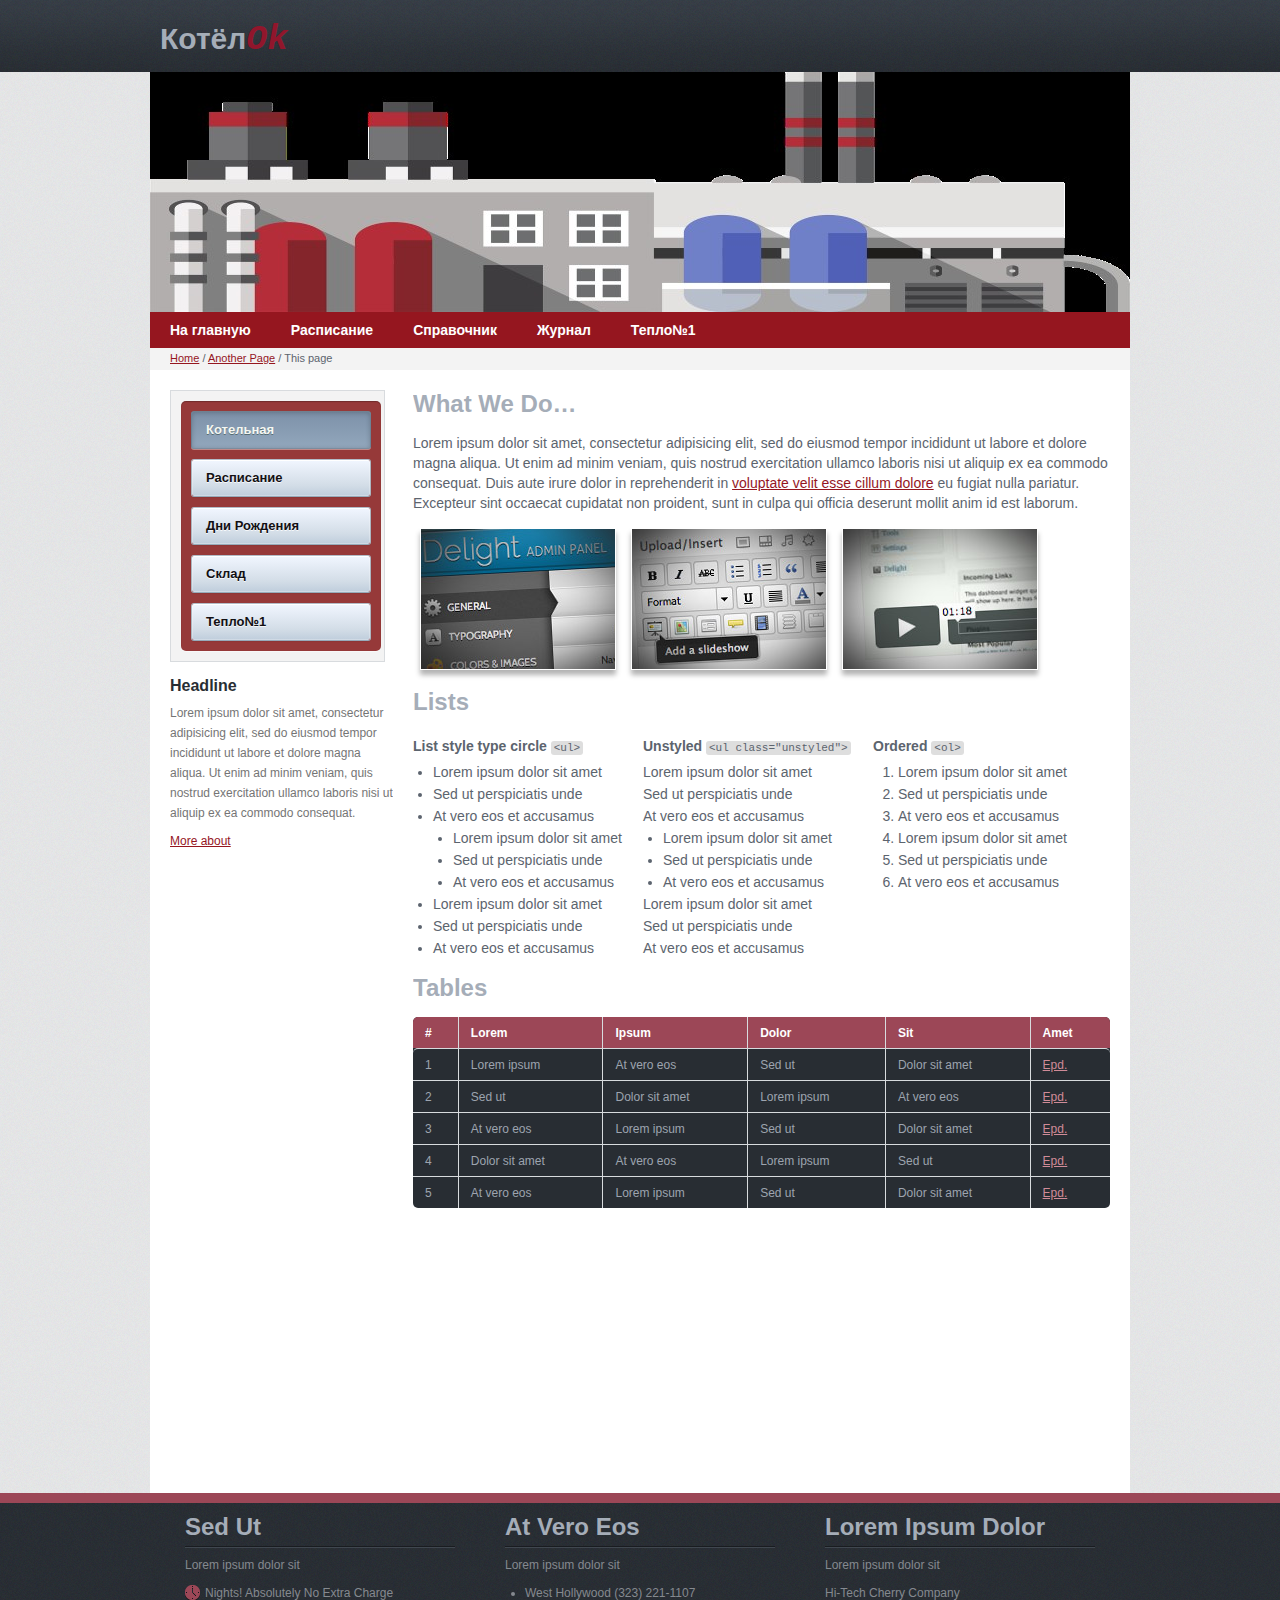
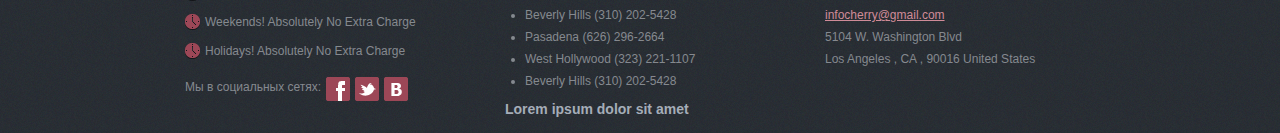
<file: index.html>
<!DOCTYPE html>
<html lang="ru">
	<head>
		<meta charset="utf-8">
		<meta name="viewport" content="width=device-width, initial-scale=1">
		<title>Шаблоны сайтов</title>
		<meta name="description" content="">
		<meta name="keywords" content="">
		<link rel="stylesheet" type="text/css" href="style.css" media="all">
		<!-- Подключение CSS файла bootstrap 5 -->
		    <link href="https://cdn.jsdelivr.net/npm/bootstrap@5.3.0-alpha1/dist/css/bootstrap.min.css" rel="stylesheet" integrity="sha384-GLhlTQ8iRABdZLl6O3oVMWSktQOp6b7In1Zl3/Jr59b6EGGoI1aFkw7cmDA6j6gD" crossorigin="anonymous">
	</head>
	<body>
		<div class="wrapper">
			<!--Header-->
			<div class="header">
				<div class="headerContent">
					<div class="left"><h1 class="headH1">Котёл</h1></div>
				</div>
			</div>
				<!--Slider-->
				<div class="slider">
					<div class="itemSlider">
						<div class="bgSlide"><img src="images/bg-slide.jpg"></div>
					</div>
				</div>
				<div class="nav">
					<ul class="menu">
						<li><a href="#">На главную</a></li>
						<li><a href="Raspisanie.html">Расписание</a></li>
						<li><a href="#">Справочник</a></li>
						<li><a href="#">Журнал</a></li>
						<li><a href="#">Тепло№1</a></li>
					</ul>
				</div>
				<div class="breadcrumbs"><a href="#">Home</a> / <a href="#">Another Page</a> / This page</div>
				<div class="main">
				
				<!--LeftSideBar-->
				<div class="leftCol">
				<form>
				<nav class="side-nav">
					<a href="index.html" class="side-nav-button active">Котельная</a>
					<a href="Raspisanie.html" class="side-nav-button">Расписание</a>
					<a href="index.html" class="side-nav-button">Дни Рождения</a>
					<a href="index.html" class="side-nav-button">Склад</a>
					<a href="index.html" class="side-nav-button">Тепло№1</a>
				  </nav>
				</form>
				
				<!--<div class="leftCol">
					/*<form>
						<h2>Contact us</h2>
						<input type="text" placeholder="Lorem ipsum">
						<input type="text" placeholder="Dolor sit">
						<input type="text" disabled="disabled" placeholder="Disabled">
						<input type="text" placeholder="Consectetur">
						<select>
							<option>1</option>
							<option>2</option>
							<option>3</option>
						</select>
						<div class="row">
							<h4>Radio</h4>
							<input type="radio">
							<label>Lorem ipsum dolor sit amet</label>
							<div class="clear"></div>
							<input type="radio">
							<label>Duis aute irure dolor</label>
							<div class="clear"></div>
							<input type="radio">
							<label>Excepteur sint occaecat</label>
							<div class="clear"></div>
						</div>
						<div class="row">
							<h4>Checkbox</h4>
							<input type="checkbox" />
							<label>Duis aute irure dolor</label>
							<div class="clear"></div>
							<input type="checkbox" />
							<label>Excepteur sint occaecat</label>
							<div class="clear"></div>
						</div>
						<button type="submit" class="minWidth">Lorem ipsum</button>
						<button type="reset" class="minWidth">Reset</button>
					</form>-->
					<div class="row">
						<h2>Headline</h2>
						<p>Lorem ipsum dolor sit amet, consectetur adipisicing elit, sed do eiusmod tempor incididunt ut labore et dolore magna aliqua. Ut enim ad minim veniam, quis nostrud exercitation ullamco laboris nisi ut aliquip ex ea commodo consequat.</p>
						<p><a href="#">More about</a></p>
					</div>
				</div>
				<div class="rightCol">
					<h1>What We Do…</h1>
					<p>Lorem ipsum dolor sit amet, consectetur adipisicing elit, sed do eiusmod tempor incididunt ut labore et dolore magna aliqua. Ut enim ad minim veniam, quis nostrud exercitation ullamco laboris nisi ut aliquip ex ea commodo consequat. Duis aute irure dolor in reprehenderit in <a href="#">voluptate velit esse cillum dolore</a> eu fugiat nulla pariatur. Excepteur sint occaecat cupidatat non proident, sunt in culpa qui officia deserunt mollit anim id est laborum.</p>
					<ul class="img">
						<li><a href="#"><img src="images/img1.png"></a></li>
						<li><a href="#"><img src="images/img2.png"></a></li>
						<li><a href="#"><img src="images/img3.png"></a></li>
					</ul>
					<h1>Lists</h1>
					<div class="row">
						<div class="span">
							<h4>List style type circle <code>&lt;ul&gt;</code></h4>
							<ul>
								<li>Lorem ipsum dolor sit amet</li>
								<li>Sed ut perspiciatis unde</li>
								<li>At vero eos et accusamus
									<ul>
										<li>Lorem ipsum dolor sit amet</li>
										<li>Sed ut perspiciatis unde</li>
										<li>At vero eos et accusamus</li>
									</ul>
								</li>
								<li>Lorem ipsum dolor sit amet</li>
								<li>Sed ut perspiciatis unde</li>
								<li>At vero eos et accusamus</li>
							</ul>
						</div>
						<div class="span">
							<h4>Unstyled <code>&lt;ul class="unstyled"&gt;</code></h4>
							<ul class="unstyled">
								<li>Lorem ipsum dolor sit amet</li>
								<li>Sed ut perspiciatis unde</li>
								<li>At vero eos et accusamus
									<ul>
										<li>Lorem ipsum dolor sit amet</li>
										<li>Sed ut perspiciatis unde</li>
										<li>At vero eos et accusamus</li>
									</ul>
								</li>
								<li>Lorem ipsum dolor sit amet</li>
								<li>Sed ut perspiciatis unde</li>
								<li>At vero eos et accusamus</li>
							</ul>
						</div>
						<div class="span">
							<h4>Ordered <code>&lt;ol&gt;</code></h4>
							<ol>
								<li>Lorem ipsum dolor sit amet</li>
								<li>Sed ut perspiciatis unde</li>
								<li>At vero eos et accusamus</li>
								<li>Lorem ipsum dolor sit amet</li>
								<li>Sed ut perspiciatis unde</li>
								<li>At vero eos et accusamus</li>
							</ol>
						</div>
					</div>
					<h1>Tables</h1>
					<table>
						<thead>
							<tr>
								<th>#</th>
								<th>Lorem</th>
								<th>Ipsum</th>
								<th>Dolor</th>
								<th>Sit</th>
								<th>Amet</th>
							</tr>
						</thead>
						<tbody>
							<tr>
								<td>1</td>
								<td>Lorem ipsum</td>
								<td>At vero eos</td>
								<td>Sed ut</td>
								<td>Dolor sit amet</td>
								<td><a href="#">Epd.</a></td>
							</tr>
							<tr>
								<td>2</td>
								<td>Sed ut</td>
								<td>Dolor sit amet</td>
								<td>Lorem ipsum</td>
								<td>At vero eos</td>
								<td><a href="#">Epd.</a></td>
							</tr>
							<tr>
								<td>3</td>
								<td>At vero eos</td>
								<td>Lorem ipsum</td>
								<td>Sed ut</td>
								<td>Dolor sit amet</td>
								<td><a href="#">Epd.</a></td>
							</tr>
							<tr>
								<td>4</td>
								<td>Dolor sit amet</td>
								<td>At vero eos</td>
								<td>Lorem ipsum</td>
								<td>Sed ut</td>
								<td><a href="#">Epd.</a></td>
							</tr>
							<tr>
								<td>5</td>
								<td>At vero eos</td>
								<td>Lorem ipsum</td>
								<td>Sed ut</td>
								<td>Dolor sit amet</td>
								<td><a href="#">Epd.</a></td>
							</tr>
						</tbody>
					</table>
				</div>
			</div>
			<div class="footer">
				<div class="footerContent">
					<div class="span1">
						<h1>Sed ut</h1>
						<div class="borderBottom"></div>
						<p>Lorem ipsum dolor sit</p>
						<ul class="clock">
							<li>Nights! Absolutely No Extra Charge</li>
							<li>Weekends! Absolutely No Extra Charge</li>
							<li>Holidays! Absolutely No Extra Charge</li>
						</ul>
						<div class="social">
							<div>Мы в социальных сетях: </div><ul><li><a target="newtab" href="http://www.facebook.com/?sk=app_2309869772"><img src="images/facebook.png"></a></li><li><a target="newtab" href="https://twitter.com/psdhtmlcss"><img src="images/twitter.png" /></a></li><li><img src="images/vk.png" /></li></ul>
						</div>
					</div>
					<div class="span1">
						<h1>At vero eos</h1>
						<div class="borderBottom"></div>
						<p>Lorem ipsum dolor sit</p>
						<ul>
							<li>West Hollywood (323) 221-1107</li>
							<li>Beverly Hills (310) 202-5428</li>
							<li>Pasadena (626) 296-2664</li>
							<li>West Hollywood (323) 221-1107</li>
							<li>Beverly Hills (310) 202-5428</li>
						</ul>
						<p><strong>Lorem ipsum dolor sit amet</strong></p>
					</div>
					<div class="span1">
						<h1>Lorem ipsum dolor</h1>
						<div class="borderBottom"></div>
						<p>Lorem ipsum dolor sit</p>
						<ul class="unstyled">
							<li>Hi-Tech Cherry Company</li>
							<li><a href="mailto:psdhtmlcss@mail.ru">infocherry@gmail.com</a></li>
							<li>5104 W. Washington Blvd</li>
							<li>Los Angeles , CA , 90016 United States</li>
						</ul>
					</div>
				</div>
			</div>
		</div>
		<!-- Подключение JS файла bootstrap 5 -->
	    <script src="https://cdn.jsdelivr.net/npm/bootstrap@5.2.1/dist/js/bootstrap.bundle.min.js" integrity="sha384-u1OknCvxWvY5kfmNBILK2hRnQC3Pr17a+RTT6rIHI7NnikvbZlHgTPOOmMi466C8" crossorigin="anonymous"></script>	
	</body>
</html>
</file>
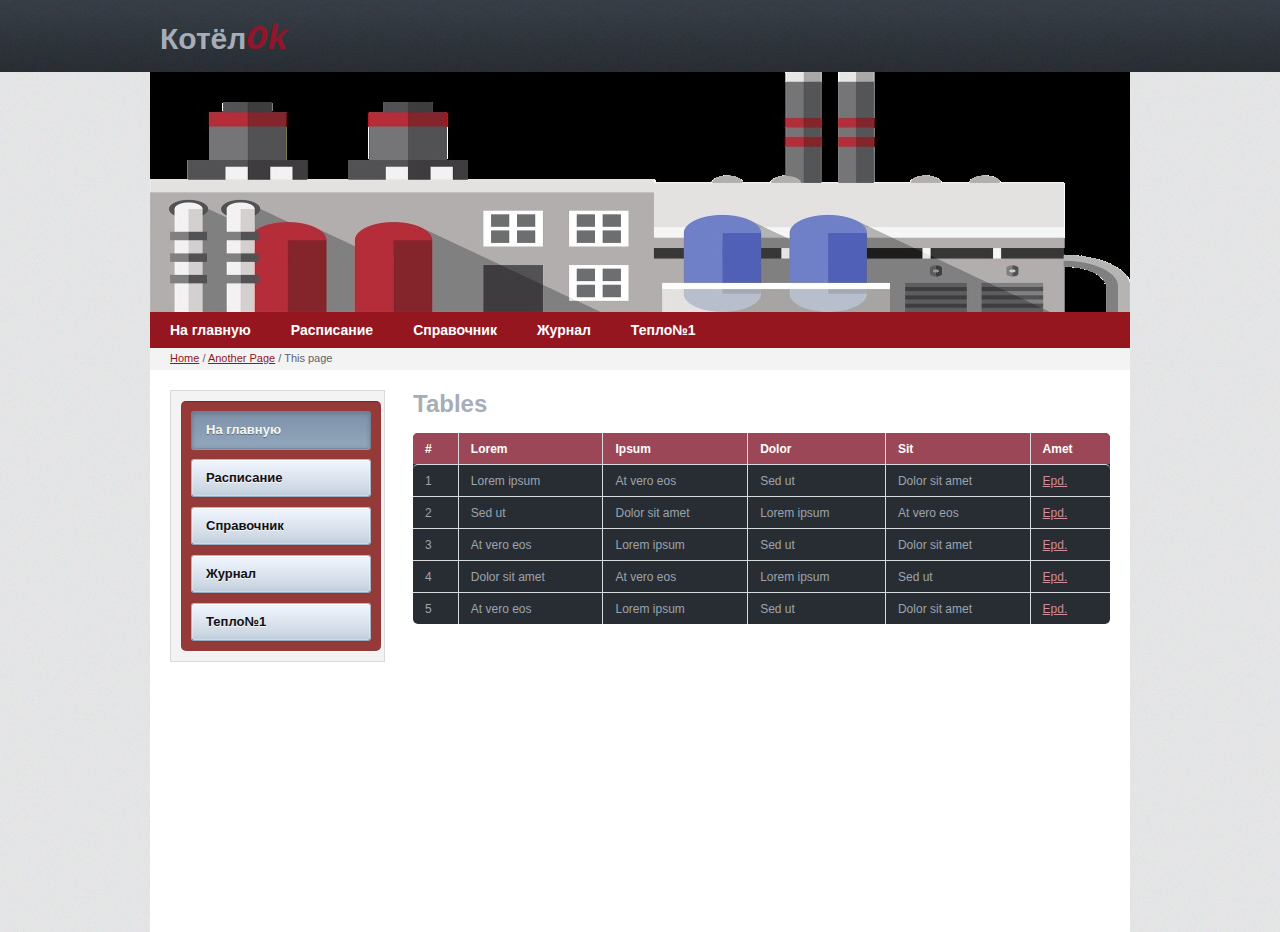
<file: Raspisanie.html>
<!DOCTYPE html>
<html>
    <head>
		<meta charset="utf-8">
		<title>Расписание</title>
		<meta name="description" content="">
		<meta name="keywords" content="">
		<link rel="stylesheet" type="text/css" href="style.css" media="all">
	</head>
	<body>
		<div class="wrapper">
			<!--Header-->
			<div class="header">
				<div class="headerContent">
					<div class="left"><h1 class="headH1">Котёл</h1></div>
				</div>
			</div>
				<!--Slider-->
				<div class="slider">
					<div class="itemSlider">
						<div class="bgSlide"><img src="images/bg-slide.jpg"></div>
					</div>
				</div>
				<div class="nav">
					<ul class="menu">
						<li><a href="#">На главную</a></li>
						<li><a href="Raspisanie.html">Расписание</a></li>
						<li><a href="#">Справочник</a></li>
						<li><a href="#">Журнал</a></li>
						<li><a href="#">Тепло№1</a></li>
					</ul>
				</div>
				<div class="breadcrumbs"><a href="#">Home</a> / <a href="#">Another Page</a> / This page</div>
				<div class="main">
				
				<!--LeftSideBar-->
				<div class="leftCol">
				<form>
				<nav class="side-nav">
					<a href="index.html" class="side-nav-button active">На главную</a>
					<a href="Raspisanie.html" class="side-nav-button">Расписание</a>
					<a href="index.html" class="side-nav-button">Справочник</a>
					<a href="index.html" class="side-nav-button">Журнал</a>
					<a href="index.html" class="side-nav-button">Тепло№1</a>
				  </nav>
				</form>

            </div>
            <div class="rightCol">
                <h1>Tables</h1>
                <table>
                    <thead>
                        <tr>
                            <th>#</th>
                            <th>Lorem</th>
                            <th>Ipsum</th>
                            <th>Dolor</th>
                            <th>Sit</th>
                            <th>Amet</th>
                        </tr>
                    </thead>
                    <tbody>
                        <tr>
                            <td>1</td>
                            <td>Lorem ipsum</td>
                            <td>At vero eos</td>
                            <td>Sed ut</td>
                            <td>Dolor sit amet</td>
                            <td><a href="#">Epd.</a></td>
                        </tr>
                        <tr>
                            <td>2</td>
                            <td>Sed ut</td>
                            <td>Dolor sit amet</td>
                            <td>Lorem ipsum</td>
                            <td>At vero eos</td>
                            <td><a href="#">Epd.</a></td>
                        </tr>
                        <tr>
                            <td>3</td>
                            <td>At vero eos</td>
                            <td>Lorem ipsum</td>
                            <td>Sed ut</td>
                            <td>Dolor sit amet</td>
                            <td><a href="#">Epd.</a></td>
                        </tr>
                        <tr>
                            <td>4</td>
                            <td>Dolor sit amet</td>
                            <td>At vero eos</td>
                            <td>Lorem ipsum</td>
                            <td>Sed ut</td>
                            <td><a href="#">Epd.</a></td>
                        </tr>
                        <tr>
                            <td>5</td>
                            <td>At vero eos</td>
                            <td>Lorem ipsum</td>
                            <td>Sed ut</td>
                            <td>Dolor sit amet</td>
                            <td><a href="#">Epd.</a></td>
                        </tr>
                    </tbody>
                </table>
        </div>        
    
    </body>          
</html>
</file>
<file: style.css>
.side-nav {
	width: 180px;
	margin: auto auto;
	padding: 10px;
	background: #963939;
	border-radius: 5px;
	-webkit-box-shadow: inset 0 1px 1px rgba(0, 0, 0, 0.25), 0 1px rgba(255, 255, 255, 0.5);
	box-shadow: inset 0 1px 1px rgba(0, 0, 0, 0.25), 0 1px rgba(255, 255, 255, 0.5);
  }
  
  .side-nav-button, .side-nav:active .active {
	display: block;
	position: relative;
	height: 36px;
	line-height: 36px;
	margin-bottom: 10px;
	padding: 0 14px;
	font-size: 13px;
	font-weight: bold;
	color: #121013;
	text-decoration: none;
	text-shadow: 0 1px rgba(255, 255, 255, 0.8);
	background: #e90909;
	background-clip: padding-box;
	border: 1px solid;
	border-color: #b2bcc8 #acb6c0 #97abba;
	border-radius: 3px;
	background-image: -webkit-linear-gradient(top, #f1f6ff, #e6bbc4 70%, #bfcddc);
	background-image: -moz-linear-gradient(top, #f1f6ff, #d3dde7 70%, #bfcddc);
	background-image: -o-linear-gradient(top, #f1f6ff, #d3dde7 70%, #bfcddc);
	background-image: linear-gradient(to bottom, #f1f6ff, #d3dde7 70%, #bfcddc);
	-webkit-box-shadow: inset 0 1px white, inset 0 0 0 1px rgba(255, 255, 255, 0.25), 0 1px 1px rgba(0, 0, 0, 0.06);
	box-shadow: inset 0 1px white, inset 0 0 0 1px rgba(255, 255, 255, 0.25), 0 1px 1px rgba(0, 0, 0, 0.06);
  }
    .side-nav-button:hover, .side-nav-button.active, .side-nav-button.active, .side-nav-button.active:active {
	color: #f5f7f2;
	text-shadow: 0 1px rgba(3, 29, 9, 0.4);
	background-clip: border-box;
  }
  .side-nav-button:hover {
	background: #099c9c;
	border-color: #750606;
	background-image: -webkit-linear-gradient(top, #99abb9, #7e93a8);
	background-image: -moz-linear-gradient(top, #99abb9, #7e93a8);
	background-image: -o-linear-gradient(top, #99abb9, #7e93a8);
	background-image: linear-gradient(to bottom, #916d72, #2b050c);
	-webkit-box-shadow: inset 0 1px rgba(255, 255, 255, 0.3), inset 0 0 0 1px rgba(255, 255, 255, 0.15), 0 1px rgba(255, 255, 255, 0.3);
	box-shadow: inset 0 1px rgba(255, 255, 255, 0.3), inset 0 0 0 1px rgba(255, 255, 255, 0.15), 0 1px rgba(255, 255, 255, 0.3);
  }
  .side-nav-button:active, .side-nav-button.active, .side-nav-button.active:active {
	background: #7d91a9;
	border-color: #708191 #6d8295 #7b8c9e;
	background-image: -webkit-linear-gradient(top, #7d91a9, #92a7bc);
	background-image: -moz-linear-gradient(top, #7d91a9, #92a7bc);
	background-image: -o-linear-gradient(top, #7d91a9, #92a7bc);
	background-image: linear-gradient(to bottom, #7d91a9, #92a7bc);
	-webkit-box-shadow: inset 0 1px 5px rgba(0, 0, 0, 0.2), 0 1px rgba(255, 255, 255, 0.4);
	box-shadow: inset 0 1px 5px rgba(0, 0, 0, 0.2), 0 1px rgba(255, 255, 255, 0.4);
  }
  .side-nav-button:last-child {
	margin-bottom: 0;
  }



  html,body {
	margin: 0;
	padding: 0;
	height: 100%;
}

body {
	font-family: Arial,Microsoft Sans Serif;
	font-size: 14px;
	background: #e7e4e4 url("images/bg.png") repeat;
	color: #5c646e;
}

::selection {
	background-color: #9f385b;
	color: white;
}

::-moz-selection {
	background-color: #9f385b;
	color: white;
}

*{
	margin: 0;
	padding: 0;
}

p {
	margin: 15px 0;
	line-height: 20px;
}

a {
	color: #95161f;
	text-decoration: underline;
}

a img {
	border: none;
	outline: none;
}

h1,h2,h3,h4,h5,h6 {
	margin: 0;
	line-height: normal;
}

h1 {
	font-size: 24px;
	color: #a5adb8;
	text-transform: capitalize;
}

.headH1::after{
content: "Ok";
font: 35px  Verdana, monospace ;
font-weight: bold;
font-style: italic;
color: #91162c;
}

h2 {
	font-size: 16px;
	color: #282d33;
}

h3 {
	font-size: 16px;
	color: #9f24f6;
	margin: 7px 0;
}

h4 {
	font-size: 14px;
	margin: 7px 0;
}

/*Lists*/
ul {
	list-style-type: disc;
	padding-left: 20px;
	margin: 0;
}

ul li, ol li {
	line-height: 22px;
}

ul li ul {
	padding-left: 20px;
	margin: 0;
}

ul.unstyled {
	list-style-type: none;
	padding-left: 0;
}

ul.unstyled ul li {
	list-style-type: disc;
}

ol {
	list-style-type: decimal;
	padding-left: 25px;
}

code {
	padding: 1px 3px;
	background-color: #dedede;
	border-radius: 3px;
	-moz-border-radius: 3px;
	-webkit-border-radius: 3px;
	font-weight: normal;
	font-size: 11px;
}

/*Tables*/
table {
    width: 100%;
    margin: 15px 0;
    padding: 0;
    font-size: 12px;
    border-spacing: 0;
    border-collapse: separate;
	-webkit-border-radius: 5px;
    -moz-border-radius: 5px;
    border-radius: 5px;
	background-color: #282d33;
	color: #9da4af;
}

table th, table td {
    padding: 7px 12px 6px;
    line-height: 18px;
    text-align: left;
}

table th {
    color: white;
	font-weight: bold;
    vertical-align: middle;
	background-color: #9c4757;
}

table td {
    vertical-align: top;
    border-top: 1px solid #d8dbde;
}

table td a {
	color: #d08b98;
}

table tbody th {
    vertical-align: top;
    border-top: 1px solid #d8dbde;
}

table th+th,table td+td,table th+td {
    border-left: 1px solid #d8dbde;
}

table thead tr:first-child th:first-child, table tbody tr:first-child td:first-child {
    -webkit-border-radius: 5px 0 0 0;
    -moz-border-radius: 5px 0 0 0;
    border-radius: 5px 0 0 0;
}

table thead tr:first-child th:last-child, table tbody tr:first-child td:last-child {
    -webkit-border-radius: 0 5px 0 0;
    -moz-border-radius: 0 5px 0 0;
    border-radius: 0 5px 0 0;
}

table tbody tr:last-child td:first-child {
    -webkit-border-radius: 0 0 0 5px;
    -moz-border-radius: 0 0 0 5px;
    border-radius: 0 0 0 5px;
}

table tbody tr:last-child td:last-child {
    -webkit-border-radius: 0 0 5px 0;
    -moz-border-radius: 0 0 5px 0;
    border-radius: 0 0 5px 0;
}

table tr:hover {
    background-color: #622833;
	color: #d8dbde;
}

/*Forms*/
form {
    display: inline-block;
}

label {
    line-height: 24px;
	margin-left: 3px;
	float: none;
}

input,select,textarea {
    display: inline-block;
	width: auto;
    height: 20px;
    padding: 7px 5px;
    line-height: 18px;
    border: 1px solid white;
	background-color: #e3e4e5;
	-webkit-transition: background linear 0.2s;
	-moz-transition: background linear 0.2s;
	-ms-transition: background linear 0.2s;
	-o-transition: background linear 0.2s;
	transition: background linear 0.2s;
	-webkit-border-radius: 3px;
	-moz-border-radius: 3px;
	border-radius: 3px;
	-webkit-box-shadow: inset 0 2px 2px rgba(0, 0, 0, 0.2);
	-moz-box-shadow: inset 0 2px 2px rgba(0, 0, 0, 0.2);
	box-shadow: inset 0 2px 2px rgba(0, 0, 0, 0.2);
	margin: 5px 0;
	font-size: 14px;
}

input:-moz-placeholder {
  color: #757575;
}

input::-webkit-input-placeholder {
  color: #757575;
}

input:focus,textarea:focus {
    background-color: #d6d6d6;
	outline: none;
}

select {
    width: auto;
    height: auto;
	border: 1px solid #a2a2a2;
}

textarea {
    height: auto;
}

button {
    cursor: pointer;
	display: inline-block;
	background-color: #95161f;
	background-repeat: no-repeat;
	background-image: -webkit-gradient(linear, 0 0, 0 100%, from(#b0252e), color-stop(25%, #b0252e), to(#95161f));
	background-image: -webkit-linear-gradient(#b0252e, #b0252e 25%, #95161f);
	background-image: -moz-linear-gradient(top, #b0252e, #b0252e 25%, #95161f);
	background-image: -ms-linear-gradient(#b0252e, #b0252e 25%, #95161f);
	background-image: -o-linear-gradient(#b0252e, #b0252e 25%, #95161f);
	background-image: linear-gradient(#b0252e, #b0252e 25%, #95161f);
	filter: progid:DXImageTransform.Microsoft.gradient(startColorstr='#b0252e', endColorstr='#95161f', GradientType=0);
	padding: 10px 18px 11px;	
	color: white;
	font-size: 15px;
	line-height: normal;
	font-weight: bold;
	border: 5px solid white;
	text-shadow: 0 1px 0 rgba(0, 0, 0, 0.8);
	-webkit-box-shadow: 0 5px 5px rgba(0, 0, 0, 0.2);
	-moz-box-shadow: 0 5px 5px rgba(0, 0, 0, 0.2);
	box-shadow: 0 5px 5px rgba(0, 0, 0, 0.2);
	-webkit-transition: 0.1s linear all;
	-moz-transition: 0.1s linear all;
	-ms-transition: 0.1s linear all;
	-o-transition: 0.1s linear all;
	transition: 0.1s linear all;
	margin-bottom: 10px;
}

button[type=reset] {
	background-color: #e6e6e6;
	background-repeat: no-repeat;
	background-image: -webkit-gradient(linear, 0 0, 0 100%, from(#f5f5f5), color-stop(25%, #f5f5f5), to(#e6e6e6));
	background-image: -webkit-linear-gradient(#f5f5f5, #f5f5f5 25%, #e6e6e6);
	background-image: -moz-linear-gradient(top, #f5f5f5, #f5f5f5 25%, #e6e6e6);
	background-image: -ms-linear-gradient(#f5f5f5, #f5f5f5 25%, #e6e6e6);
	background-image: -o-linear-gradient(#f5f5f5, #f5f5f5 25%, #e6e6e6);
	background-image: linear-gradient(#f5f5f5, #f5f5f5 25%, #e6e6e6);
	filter: progid:DXImageTransform.Microsoft.gradient(startColorstr='#f5f5f5', endColorstr='#e6e6e6', GradientType=0);
	text-shadow: 0 1px 1px rgba(255, 255, 255, 0.8);
	color: #666;
}

button:hover,button[type=reset]:hover {
    background-position: 0 -15px;
}

button.minWidth {
	width: 187px;
}

input[type=checkbox],input[type=radio] {
    width: auto;
    height: auto;
    margin-left: 0;
    padding: 0;
    line-height: normal;
    float: left;
    border: none;
}

input[type=file] {
    height: 27px;
    border: none;
}

input[type=file]:focus, input[type=checkbox]:focus, select:focus {
    outline: 1px dotted #666;
}

input[disabled] {
    cursor: not-allowed;
	background-color: #d1d1d1;
	border: 1px solid white;
	color: #bdbdbd;
}

button::-moz-focus-inner, input::-moz-focus-inner {
    border: 0;
    padding: 0;
}

.row {
	display: block;
	clear: both;
	overflow: hidden;
	margin: 15px 0;
}

.span,.span1 {
	float: left;
	display: inline;
	
}

.span {
	width: 220px;
	margin-right: 10px;
}

.span1 {
	width: 270px;
	margin: 0 25px;
}

.left {
	float: left;
}

.right {
	float: right;
}

.clear {
	clear: both;
}

.wrapper {
	width: 100%;
	min-height: 100%;
	position: relative;
}
/*Header*/
.header {
	width: 100%;
	height: 72px;
	background: #2f3441 url("images/bg-header.png") repeat-x;
}

.header .headerContent {
	width: 960px;
	padding: 20px 10px 0;
	height: 52px;
	margin: 0 auto;
}

.headerContent h1 {
	font-size: 30px;
	margin: 0;
	text-transform: none;
	line-height: 24px;
}

.headerContent p {
	margin: 0;
	line-height: 18px;
}
/*
form.search {
	display: inline-block;
	float: right;
}

form.search > input[type=text] {
	width: 205px;
	height: 22px;
	padding: 5px;
	color: #a5adb8;
	background-color: #24272d;
	border: 1px solid #875f66;
	font-size: 14px;
	border-radius: 5px;
	-moz-border-radius: 5px;
	-webkit-border-radius: 5px;
	float: left;
	margin: 0 5px 0 0;
	box-shadow: inset 0 5px 5px rgba(0,0,0, 0.3);
	-webkit-box-shadow: inset 0 5px 5px rgba(0,0,0, 0.3);
	-moz-box-shadow: inset 0 5px 5px rgba(0,0,0, 0.3);
}

form.search > input[type=image] {
	width: 36px;
	height: 34px;
	padding: 0;
	margin: 0;
	outline: none;
	border: none;
	background: transparent;
}

form.search > input:-moz-placeholder {
  color: #5b636e;
}
form.search > input::-webkit-input-placeholder {
  color: #5b636e;
}	

form.search > input[type=text]:focus {
	border: 1px solid #a5adb8;
}*/
/*Slider*/
.slider {
	width: 980px;
	height: 240px;
	margin: 0 auto;
	position: relative;
	overflow: hidden;
}

.itemSlider {
	width: 980px;
	height: 240px;
}

.itemSlider .bgSlide {
	width: 980px;
	height: 240px;
	position: absolute;
	top: 0;
	left: 0;
}

.itemSlider .descSlide {
	position: absolute;
	top: 40px;
	left: 30px;
	width: 500px;
	overflow: hidden;
}

.descSlide>h1 {
	font-size: 30px;
}

.descSlide h1+p {
	color: #282D33;
	font-size: 18px;
	font-weight: bold;
	margin: 0;
}

.descSlide>span {
	display: inline-block;
	font-size: 16px;
	font-weight: bold;
	color: #a5adb8;
	margin: 20px 0 6px;
}

.descSlide>p {
	color: #d9dcdf;
	margin-top: 0;
}
/*Navigation*/
.nav {
	width: 980px;
	height: 29px;
	background-color: #95161f;
	margin: 0 auto;
	padding-top: 7px;
}

ul.menu {
	display: inline-block;
	/*float: right;*/
	margin: 0;
	padding: 0;
	list-style: none;
}

ul.menu li {
	float: left;
}

ul.menu li a {
	color: white;
	font-weight: bold;
	text-decoration: none;
	padding: 0 20px;
	-webkit-transition: text-shadow linear 0.2s;
	-moz-transition: text-shadow linear 0.2s;
	-ms-transition: text-shadow linear 0.2s;
	-o-transition: text-shadow linear 0.2s;
	transition: text-shadow linear 0.2s;
}

ul.menu li a:hover {
	text-shadow: 0 0 15px rgba(255,255,255, 0.8);
}
.breadcrumbs {
	width: 940px;
	padding: 4px 20px 6px;
	font-size: 11px;
	margin: 0 auto;
	background-color: #f3f3f3;
}
/*Main*/
.main {
	width: 940px;
	padding: 20px 20px 270px;
	overflow: hidden;
	background-color: white;
	margin: 0 auto;
}
/*Left Column*/
.leftCol {
	width: 223px;
	float: left;
	margin-right: 20px;
	color: #757575;
}

.leftCol form {
	width: 193px;
	background-color: #f3f3f3;
	border: 1px solid #d8dbde;
	padding: 10px;
	color: #757575;
}

.leftCol input,.leftCol textarea {
	width: 183px;
}

.leftCol select {
	width: 193px;
}

.leftCol select:focus {
	outline: none;
}

.leftCol input[type=radio],.leftCol input[type=checkbox] {
	width: auto;
}

.leftCol p {
	font-size: 12px;
	margin: 8px 0;
}

/*Social button*/
.tw,.vk,.google {
	margin-bottom: 5px;
	height: 20px;
}
/*Right Column*/
.rightCol {
	overflow: auto;
}

ul.img {
	display: inline-block;
	list-style: none;
	margin: 0;
	padding: 0 7px 15px;
}

ul.img li {
	float: left;
	box-shadow: 0 5px 5px rgba(0,0,0, 0.3);
	-webkit-box-shadow: 0 5px 5px rgba(0,0,0, 0.3);
	-moz-box-shadow: 0 5px 5px rgba(0,0,0, 0.3);
	-webkit-transition: border linear 0.2s;
	-moz-transition: border linear 0.2s;
	-ms-transition: border linear 0.2s;
	-o-transition: border linear 0.2s;
	transition: border linear 0.2s;
	margin-right: 15px;
	border: 1px solid white;
}

ul.img li a {
	width: 194px;
	height: 140px;
	display: block;
	overflow: hidden;
}

ul.img li:hover {
	border: 1px solid #95161f;
}
/*Footer*/
.footer {
	position: relative;
	bottom: 0;
	width: 100%;
	background: #e7e4e4 url("images/bg-footer.png") repeat;
	border-top: 10px solid #9c4757;
	height: 230px;
	overflow: hidden;
}

.footerContent {
	padding: 10px;
	color: white;
	width: 960px;
	margin: 0 auto;
	font-size: 12px;
	color: #85898f;
	overflow: hidden;
}

.footerContent p {
	margin: 7px 0;
}

.footerContent p strong {
	font-size: 14px;
	color: #a5adb8;
}

.footerContent a {
	color: #d08b98;
}

.footerContent .borderBottom {
	width: 270px;
	height: 1px;
	background-color: #191c20;
	border-bottom: 1px solid #40474f;
	margin-top: 5px;
}

.footerContent ul.clock {
	list-style: none;
	margin: 0;
	padding: 0;
}

ul.clock li {
	background: url("images/clock.png") left center no-repeat;
	padding-left: 20px;
	margin-top: 7px;
}
/*Social*/
.social {
	font-size: 12px;
	margin-right: 20px;
}

.social>div {
	display: block;
	float: left;
	margin: 18px 5px 0 0;
}

.social ul {
	display: inline-block;
	margin: 15px 0 0 0;
	padding: 0;
	list-style: none;
	/*float: left;*/
}

.social ul li {
	float: left;
	margin-right: 5px;
}
</file>
